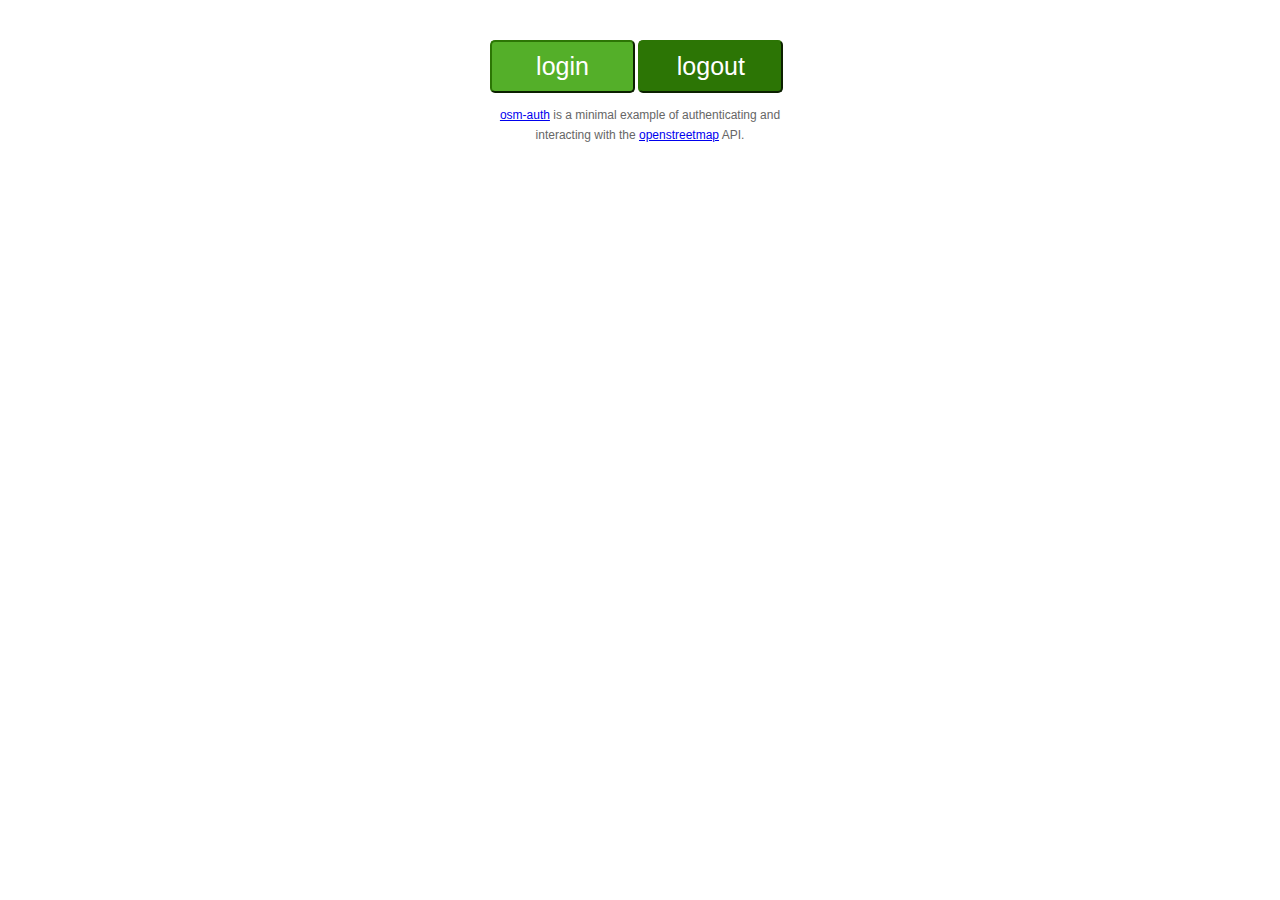
<file: references/osmauth/index.html>
<!DOCTYPE html>
<html>
    <head>
        <title>osm-auth</title>
        <link rel='stylesheet' type='text/css' href='' />
        <meta http-equiv='content-type' content='text/html; charset=utf-8' />
        <style>
        body {
            width: 300px;
            margin: 40px auto;
            font:normal 12px/20px 'Helvetica Neue', sans-serif;
        }
        button {
            border-radius:5px;
            background:#54af29;
            border-color:#2C7505;
            color:#fff;
            width:145px;
            font-size:25px;
            text-shadow:1px 1px -1px #2C7505;
            padding:10px;
        }
        button.done {
            background:#2C7505;
        }
        button:hover {
            background: #2C7505;
        }
        #user {
            display:none;
            font:normal 15px/20px 'Helvetica Neue', sans-serif;
            text-align:center;
        }
        h1, h2 {
            margin: 10px 0;
        }
        p {
            text-align:center;
            color:#666;
        }
        </style>
    </head>
    <body>
        <button id='authenticate'>login</button>
        <button id='logout'>logout</button>
        <div id='user'>
            <h1 id='display_name'></h1>
            <h2 id='id'></h2>
            Changesets: <span id='count'></span>
        </div>
        <p><a href='https://github.com/osmlab/osm-auth'>osm-auth</a> is a minimal
        example of authenticating and interacting with the
        <a href='http://www.openstreetmap.org/'>openstreetmap</a>
        API.</p>
        <script src='osmauth.js'></script>
        <script>
        var auth = osmAuth({
            oauth_secret: 'VHwJZx15iHzAuHookYNfiGMZzB7LMAXXsTWSiFHT',
            oauth_consumer_key: 'kOdXauePuITyghm8mTF7jWQt7iWq21ytpq3yG8Bo'
        });
		
        function done(err, res) {
            if (err) {
                document.getElementById('user').innerHTML = 'error! try clearing your browser cache';
                document.getElementById('user').style.display = 'block';
                return;
            }
            var u = res.getElementsByTagName('user')[0];
            var changesets = res.getElementsByTagName('changesets')[0];
            var o = {
                display_name: u.getAttribute('display_name'),
                id: u.getAttribute('id'),
                count: changesets.getAttribute('count')
            };
            for (var k in o) {
                document.getElementById(k).innerHTML = o[k];
            }
            document.getElementById('user').style.display = 'block';
        }

        document.getElementById('authenticate').onclick = function() {
            auth.authenticate(function() {
                update();
            });
        };

        function showDetails() {
            auth.xhr({
                method: 'GET',
                path: '/api/0.6/user/details'
            }, done);
        }

        function hideDetails() {
            document.getElementById('user').style.display = 'none';
        }

        document.getElementById('logout').onclick = function() {
            auth.logout();
            update();
        };

        function update() {
            if (auth.authenticated()) {
                document.getElementById('authenticate').className = 'done';
                document.getElementById('logout').className = '';
                showDetails();
            } else {
                document.getElementById('authenticate').className = '';
                document.getElementById('logout').className = 'done';
                hideDetails();
            }
        }

        update();
        </script>
    </body>
</html>
</file>
